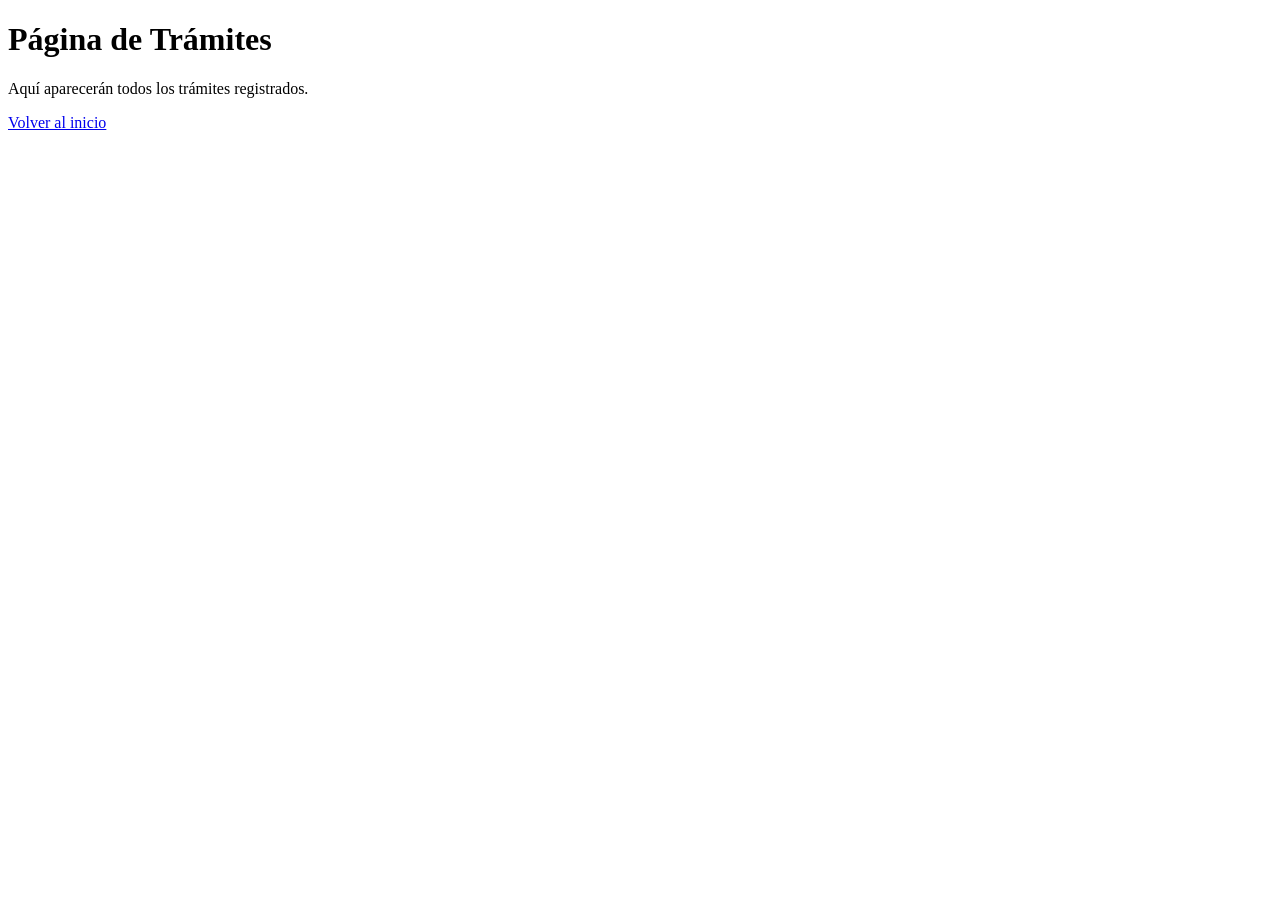
<file: templates/contacto.html>
<!DOCTYPE html>
<html lang="es">
<head>
    <meta charset="UTF-8">
    <title>Trámites</title>
</head>
<body>

    <h1>Página de Trámites</h1>

    <p>Aquí aparecerán todos los trámites registrados.</p>

    <a href="/">Volver al inicio</a>

</body>
</html>
</file>
